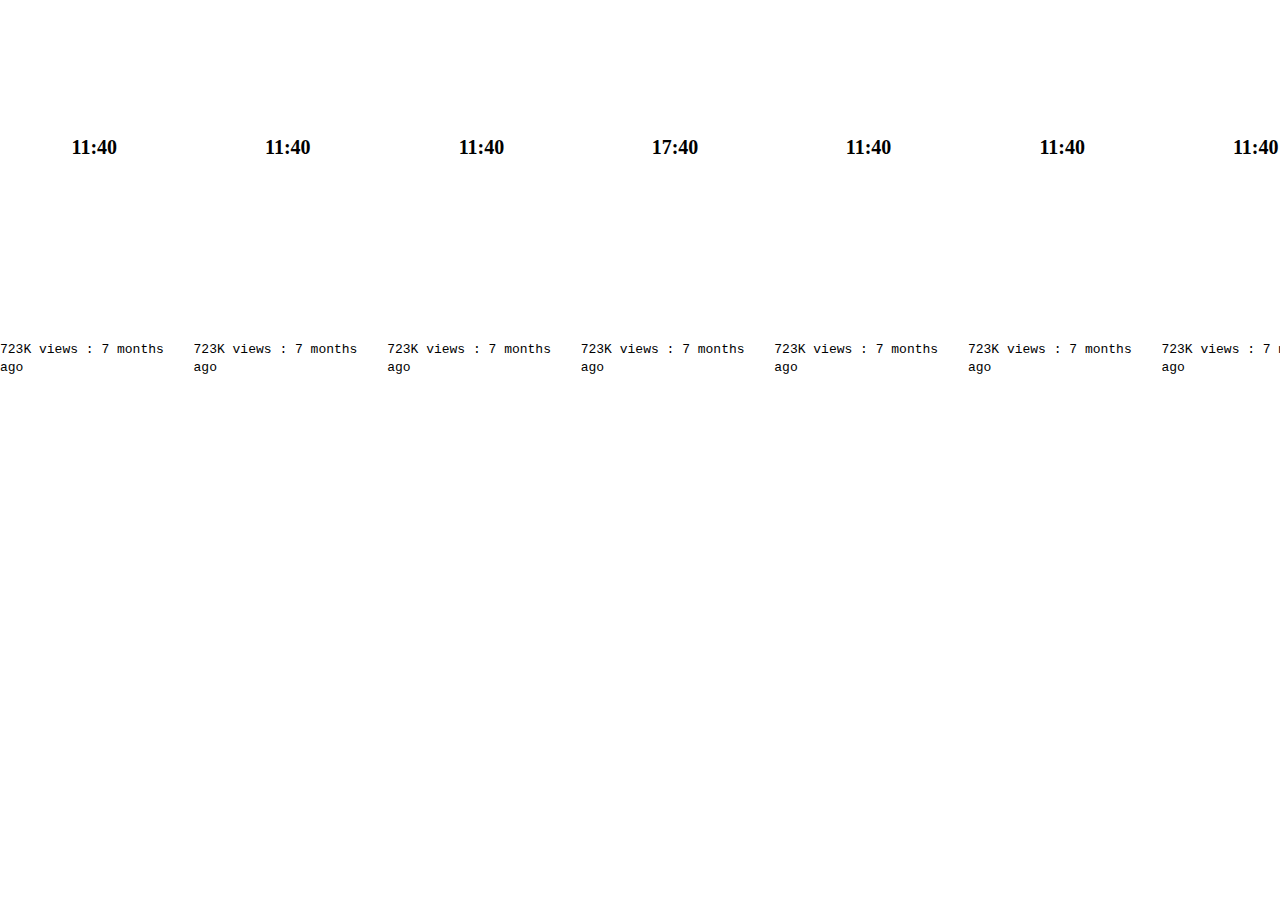
<file: bilal youtube.html>
<!DOCTYPE html>
<html lang="en">
<head>
    <meta charset="UTF-8">
    <meta name="viewport" content="width=device-width, initial-scale=1.0">
    <title>Document</title>
    <link rel="stylesheet" href="./style.css">
    <link rel="stylesheet" href="https://cdnjs.cloudflare.com/ajax/libs/font-awesome/6.4.0/css/all.min.css" integrity="sha512-iecdLmaskl7CVkqkXNQ/ZH/XLlvWZOJyj7Yy7tcenmpD1ypASozpmT/E0iPtmFIB46ZmdtAc9eNBvH0H/ZpiBw==" crossorigin="anonymous" referrerpolicy="no-referrer" />
</head>
<body>
    <section>
        <div class="container">
            <div class="mybox">
               <div class="box">
                <span>11:40</span>
               </div>
               
                <div class="sub-box">
                    <ul>
                     <a class="icon" href="#"><i class="fa-solid fa-person-drowning"></i></a>
                     <a  href="#">Maine Socha Ke Chura Loon [ LoFi + <br> Slowed + Reverb]</a>
                    </ul>
                    <samp>723K views :
                        7 months ago</samp>
                   
    
                    
                </div>
            </div>

            <div class="mybox">
                <div class="box">
                 <span>11:40</span>
                </div>
                
                 <div class="sub-box">
                     <ul>
                      <a class="icon" href="#"><i class="fa fa-soids fa-user"></i></a>
                      <a  href="#">Maine Socha Ke Chura Loon [ LoFi + <br> Slowed + Reverb]</a>
                     </ul>
                     <samp>723K views :
                         7 months ago</samp>
                    
     
                     
                 </div>
             </div>

             <div class="mybox">
                <div class="box">
                 <span>11:40</span>
                </div>
                
                 <div class="sub-box">
                     <ul>
                      <a class="icon" href="#"><i class="fa fa-soids fa-user"></i></a>
                      <a  href="#">Maine Socha Ke Chura Loon [ LoFi + <br> Slowed + Reverb]</a>
                     </ul>
                     <samp>723K views :
                         7 months ago</samp>
                    
     
                     
                 </div>
             </div>

             <div class="mybox">
                <div class="box">
                 <span>17:40</span>
                </div>
                
                 <div class="sub-box">
                     <ul>
                      <a class="icon" href="#"><i class="fa fa-soids fa-user"></i></a>
                      <a  href="#">Maine Socha Ke Chura Loon [ LoFi + <br> Slowed + Reverb]</a>
                     </ul>
                     <samp>723K views :
                         7 months ago</samp>
                    
     
                     
                 </div>
             </div>

             <div class="mybox">
                <div class="box">
                 <span>11:40</span>
                </div>
                
                 <div class="sub-box">
                     <ul>
                      <a class="icon" href="#"><i class="fa fa-soids fa-user"></i></a>
                      <a  href="#">Maine Socha Ke Chura Loon [ LoFi + <br> Slowed + Reverb]</a>
                     </ul>
                     <samp>723K views :
                         7 months ago</samp>
                    
                        
                     
                 </div>
             </div>

             <div class="mybox">
                <div class="box">
                 <span>11:40</span>
                </div>
                
                 <div class="sub-box">
                     <ul>
                      <a class="icon" href="#"><i class="fa fa-soids fa-user"></i></a>
                      <a  href="#">Maine Socha Ke Chura Loon [ LoFi + <br> Slowed + Reverb]</a>
                     </ul>
                     <samp>723K views :
                         7 months ago</samp>
                    
     
                     
                 </div>
             </div>

             <div class="mybox">
                <div class="box">
                 <span>11:40</span>
                </div>
                
                 <div class="sub-box">
                     <ul>
                      <a class="icon" href="#"><i class="fa fa-soids fa-user"></i></a>
                      <a  href="#">Maine Socha Ke Chura Loon [ LoFi + <br> Slowed + Reverb]</a>
                     </ul>
                     <samp>723K views :
                         7 months ago</samp>
                    
     
                     
                 </div>
             </div>
         
        </div>
    </section>
</body>
</html>
</file>
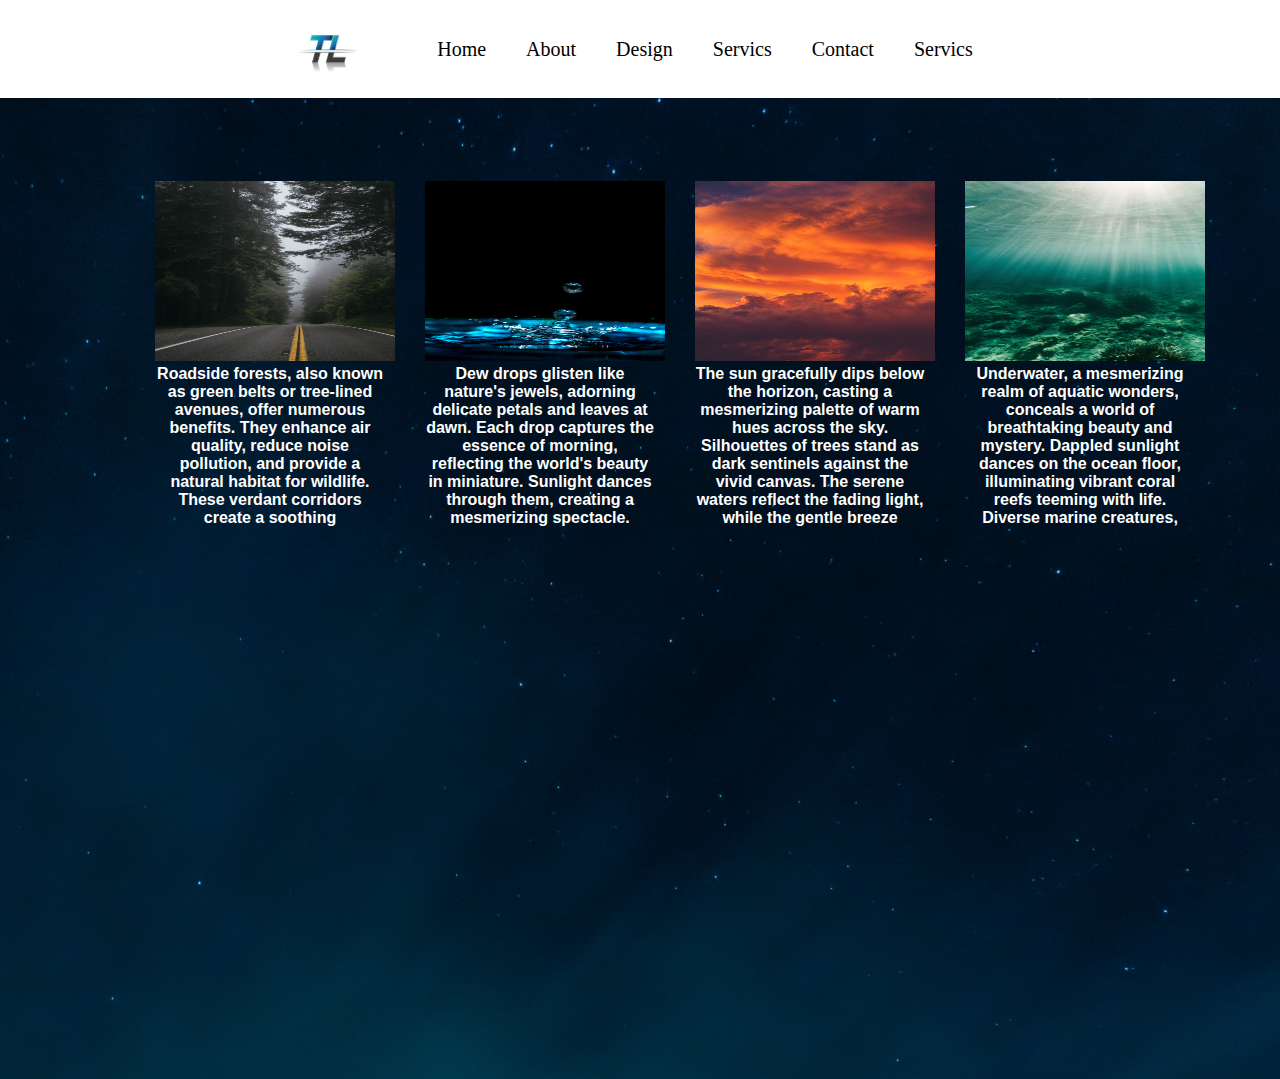
<file: indexx.html>
<!DOCTYPE html>
<html lang="en">
<head>
    <meta charset="UTF-8">
    <meta name="viewport" content="width=device-width, initial-scale=1.0">
    <title>Talha Website</title>
    <link rel="stylesheet" href="stylee.css">
    <link rel="stylesheet" href="https://cdnjs.cloudflare.com/ajax/libs/font-awesome/6.4.0/css/all.min.css">
    <link rel="icon" href="icon.jpg">
</head>
<body>
    <nav>
        <div class="image">
            <img src="logoo.jpg" width="80px" alt="">
            <div class="menu">
                <ul>
                    <a href="#">Home</a>
                    <a href="#">About</a>
                    <a href="#">Design</a>
                    <a href="#">Servics</a>
                    <a href="#">Contact</a>
                    <a href="#">Servics</a>
                </ul>
            </nav>
            <section>
                <div class="pic">
                <div class="container">
                    <div class="box">
                <img src="wallpaper.jpg" alt="">
                        <p>Roadside forests, also known as green belts or tree-lined avenues, offer numerous benefits. They enhance air quality, reduce noise pollution, and provide a natural habitat for wildlife. These verdant corridors create a soothing environment for travelers, improve road safety, and contribute to biodiversity conservation while preserving the beauty of the landscape!</p>
                        <div class="overlay">
                        <ul>
                            <a href="#"><i class="fa-brands fa-instagram"></i></a>
                            <a href="#"><i class="fa-solid fa-globe"></i></a>
                            <a href="#"><i class="fa-brands fa-twitter"></i></a>
                        </ul>
                    </div>
                </div>
                    <div class="box">
                  <img src="wallpaperr.jpg" alt="">  
                    <p>Dew drops glisten like nature's jewels, adorning delicate petals and leaves at dawn. Each drop captures the essence of morning, reflecting the world's beauty in miniature. Sunlight dances through them, creating a mesmerizing spectacle. Evanescent and pure, these ephemeral droplets remind us of life's fleeting yet enchanting moments.</p>
                    <div class="overlay">
                    <ul>
                        <a href="#"><i class="fa-brands fa-instagram"></i></a>
                        <a href="#"><i class="fa-solid fa-globe"></i></a>
                        <a href="#"><i class="fa-brands fa-twitter"></i></a>
                    </ul>
                    </div>
                </div>
                <div class="box">
                   <img src="oraange.jpg" alt="">
                    <p>
                        The sun gracefully dips below the horizon, casting a mesmerizing palette of warm hues across the sky. Silhouettes of trees stand as dark sentinels against the vivid canvas. The serene waters reflect the fading light, while the gentle breeze carries whispers of the day's end. Nature's masterpiece, a stunning sunset.</p>
                <div class="overlay">
                    <ul>
                        <a href="#"><i class="fa-brands fa-instagram"></i></a>
                        <a href="#"><i class="fa-solid fa-globe"></i></a>
                        <a href="#"><i class="fa-brands fa-twitter"></i></a>
                    </ul>
                </div>
                </div>
                <div class="box">
               <img src="walpaper.jpg" alt="">
                    <p>Underwater, a mesmerizing realm of aquatic wonders, conceals a world of breathtaking beauty and mystery. Dappled sunlight dances on the ocean floor, illuminating vibrant coral reefs teeming with life. Diverse marine creatures, from graceful dolphins to elusive sea turtles, glide gracefully through the azure depths. Exploring underwater unveils nature's hidden treasures.</p>
               <div class="overlay">
                <ul>
                    <a href="#"><i class="fa-brands fa-instagram"></i></a>
                    <a href="#"><i class="fa-solid fa-globe"></i></a>
                    <a href="#"><i class="fa-brands fa-twitter"></i></a>
                </ul>
               </div>
                </div>
                </div>
            </div>
            </div>
        </div>
        </div>
    </div>
    </section>
</body>
</html>
</file>
<file: style.css>
*{
    padding: 0;
    margin: 0;
    box-sizing: border-box;
    transition: 0.8s ease;
    text-decoration: none;
}
nav{
    background-color: black;
    position: sticky;
    padding: 35px;
}
.talha{
    align-items: center;
    justify-content: center;
    max-width: 870px;
    margin: auto;
    display: flex;
}
.talha img{
    margin-right: 50px;

}
.talha ul a{
    color: white;
    margin: 17px;
    font-size: 23px;
}
.container{
    width:1350px;
    height: 500px;
  /*  padding: 30px;*/
    gap: 5px;
    display:flex;
    justify-content: center;
    align-items: center; 
}
.container .box{
  
    border-radius: 15px;
    font-size: 20px;
    padding: 10px;
    text-align: center;
    font-weight: bold;
    position: relative;
    overflow: hidden;
}
.box img{
    width: 280px;
    height: 180px;
}
ul a{
    color: white;
    margin: 10px;
    font-size: 30px;
}
ul a:hover{
    color: orange;
    margin: 10px;
    font-size: 30px;
    transition: 0.1s;
}
.box .overlay{
    position: absolute;
    transform: translateY(101%);
    width: 100%;
    height: 100%;
    top: 0%;
    left: 0%;
    justify-content: center;
    align-items: center;
    background-color: rgb(14, 13, 13, 0.9);
    opacity: 0;
    display: flex;
    transition: 0.5s ease;

}
.box:hover .overlay{
    opacity: 1;
    transform: translateY(0%);
}
</file>
<file: stylee.css>
*{
    padding: 0;
    margin: 0;
    box-sizing: border-box;
    text-decoration: none;
    transition: 0.3;
}

nav{
    position: sticky;
    background-color:white;
    padding: 20px;
}
.image{
    list-style-type: none;
    margin: auto;
    display: flex;
    justify-content: center;
    align-items: center;
    max-width: 870px;
}
.image img{
    margin-right: 50px;
}
.image img:hover{
    width: 60px;
}
.image ul a{
    color: black;
    margin: 18px;
    font-size: 20px;
}
.image ul a:hover{
    font-size: 30px;
    color: rgb(4, 94, 168);
}
.pic{
    width: 100%;
    background:linear-gradient( rgba(0,0,0,0.2) , rgba(0,0,0,0.2)), url("12.jpg");
    background-position: center;
    background-size: cover;
    height: 109vh;
}
.container{
    display: flex;
    width: 1350px;
    height: 500px;
    justify-content: center;
    gap: 20px;
    align-items: center;
}
.container .box{
    text-align: center;
    padding: 10px;
    width: 250px;
    height: 355px;
    justify-content: center;
    position: relative;
    border-radius: 10px;
    font-weight: bold;
    color: white;
    overflow: hidden;
    font-family: Arial;
}
.box img{
    padding: auto;
    width: 280px;
    height: 180px;
}
ul a{
    color: white;
    font-size: 30px;
    margin: 10px;
}
ul a:hover{
    color: rgb(0, 73, 122);
    transition: 0.3s ease;
}
.box .overlay{
    top: 0%;
    position: absolute;
    transform: translateY(101%);
    transition: 0.6s ease;
    background-color: rgba(19, 18, 18, 0.9);
    left: 0%;
    width: 100%;
    opacity: 0;
    height: 100%;
    display: flex;
    align-items: center;
    justify-content: center;

}
.box:hover .overlay{
    opacity: 4;
    transform:translateY(0%);
}
</file>
